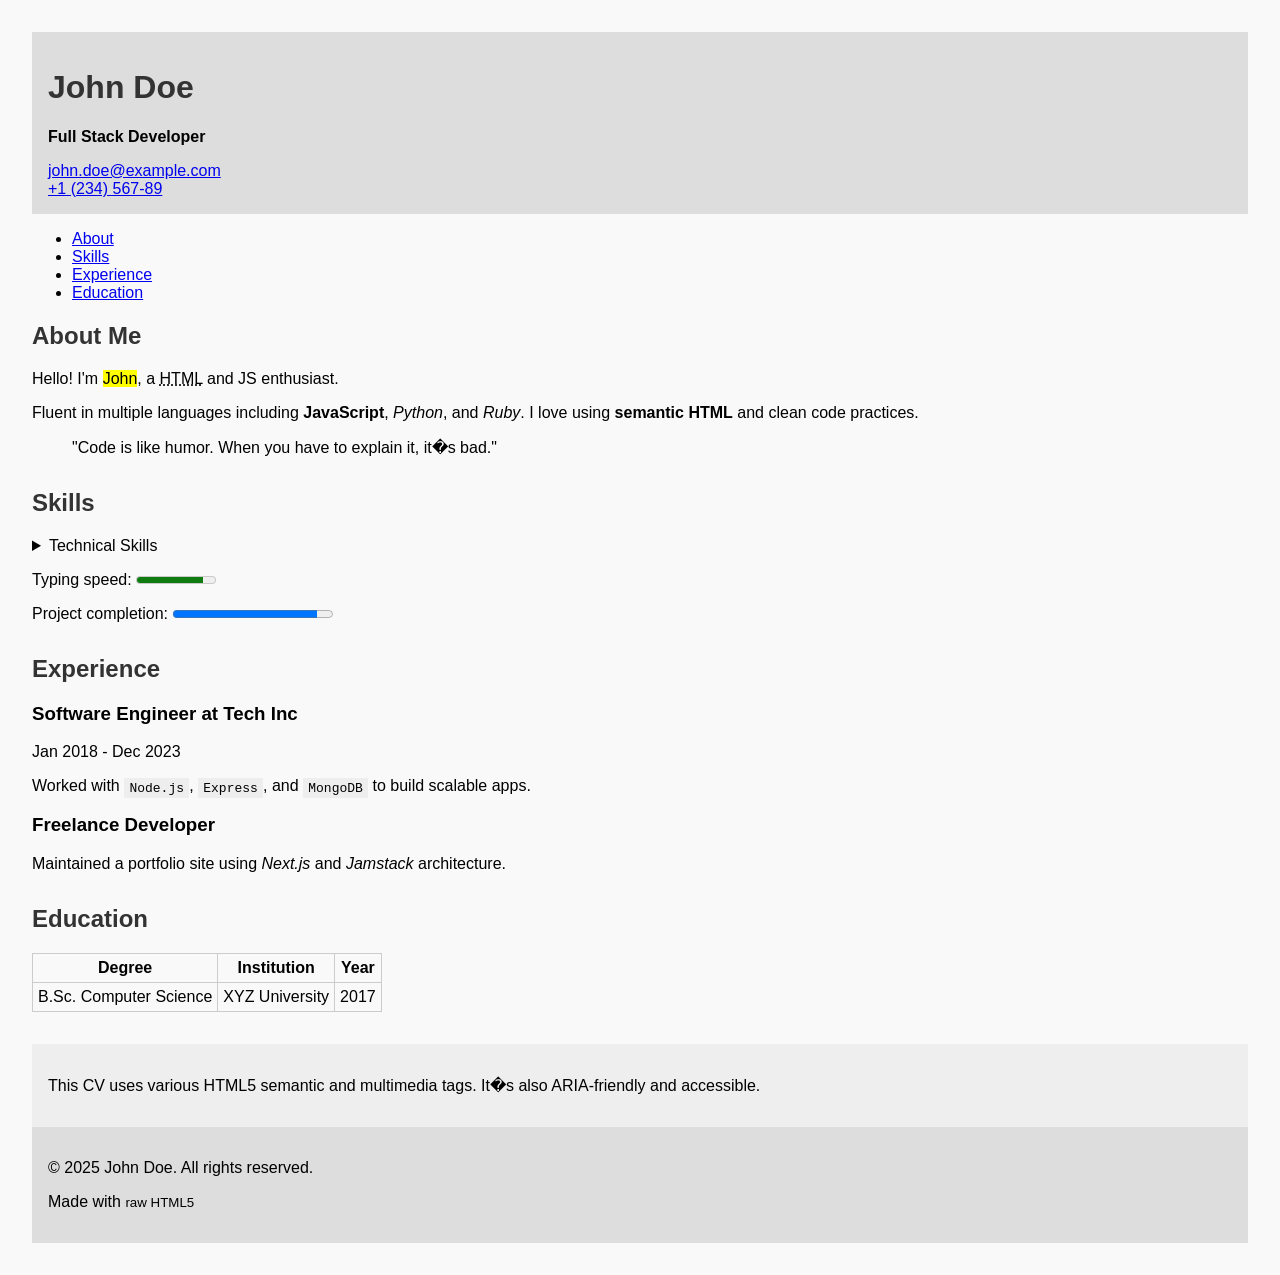
<file: index.html>
<!DOCTYPE html>
<html lang="en">
<head>
  <meta charset="UTF-8">
  <title>John Doe - Full Stack Developer</title>
  <meta name="description" content="Curriculum Vitae of John Doe.">
  <meta name="viewport" content="width=device-width, initial-scale=1.0">
  <style>
    body { font-family: sans-serif; margin: 2rem; background: #f9f9f9; }
    h1, h2 { color: #333; }
    code, kbd, samp { background: #eee; padding: 0.2em 0.4em; }
    table, th, td { border: 1px solid #ccc; border-collapse: collapse; padding: 5px; }
    address { font-style: normal; }
    aside { background: #eee; padding: 1em; margin-top: 1em; }
    section { margin-bottom: 2em; }
    header, footer { background: #ddd; padding: 1em; }
  </style>
</head>
<body>

<header>
  <h1>John Doe</h1>
  <p><strong>Full Stack Developer</strong></p>
  <address>
    <a href="mailto:john.doe@example.com">john.doe@example.com</a><br>
    <a href="tel:+123456789">+1 (234) 567-89</a>
  </address>
</header>

<nav>
  <ul>
    <li><a href="#about">About</a></li>
    <li><a href="#skills">Skills</a></li>
    <li><a href="#experience">Experience</a></li>
    <li><a href="#education">Education</a></li>
  </ul>
</nav>

<main>
  <section id="about">
    <h2>About Me</h2>
    <p>Hello! I'm <mark>John</mark>, a <abbr title="HyperText Markup Language">HTML</abbr> and JS enthusiast.</p>
    <p>Fluent in multiple languages including <b>JavaScript</b>, <i>Python</i>, and <em>Ruby</em>. I love using <strong>semantic HTML</strong> and clean code practices.</p>
    <blockquote cite="https://example.com">"Code is like humor. When you have to explain it, it�s bad."</blockquote>
  </section>

  <section id="skills">
    <h2>Skills</h2>
    <details>
      <summary>Technical Skills</summary>
      <ul>
        <li>HTML5</li>
        <li>CSS3</li>
        <li><del>AngularJS</del> <ins>React</ins></li>
        <li>Ruby on Rails</li>
      </ul>
    </details>
    <p>Typing speed: <meter min="0" max="100" value="85">85%</meter></p>
    <p>Project completion: <progress value="90" max="100">90%</progress></p>
  </section>

  <section id="experience">
    <h2>Experience</h2>
    <article>
      <h3>Software Engineer at Tech Inc</h3>
      <time datetime="2018-01">Jan 2018</time> - <time datetime="2023-12">Dec 2023</time>
      <p>Worked with <code>Node.js</code>, <code>Express</code>, and <code>MongoDB</code> to build scalable apps.</p>
    </article>
    <article>
      <h3>Freelance Developer</h3>
      <p>Maintained a portfolio site using <var>Next.js</var> and <dfn>Jamstack</dfn> architecture.</p>
    </article>
  </section>

  <section id="education">
    <h2>Education</h2>
    <table>
      <thead>
        <tr><th>Degree</th><th>Institution</th><th>Year</th></tr>
      </thead>
      <tbody>
        <tr><td>B.Sc. Computer Science</td><td>XYZ University</td><td>2017</td></tr>
      </tbody>
    </table>
  </section>
</main>

<aside>
  <p>This CV uses various HTML5 semantic and multimedia tags. It�s also ARIA-friendly and accessible.</p>
</aside>

<footer>
  <p>&copy; <time datetime="2025">2025</time> John Doe. All rights reserved.</p>
  <p>Made with <small>raw HTML5</small></p>
</footer>

</body>
</html>
</file>
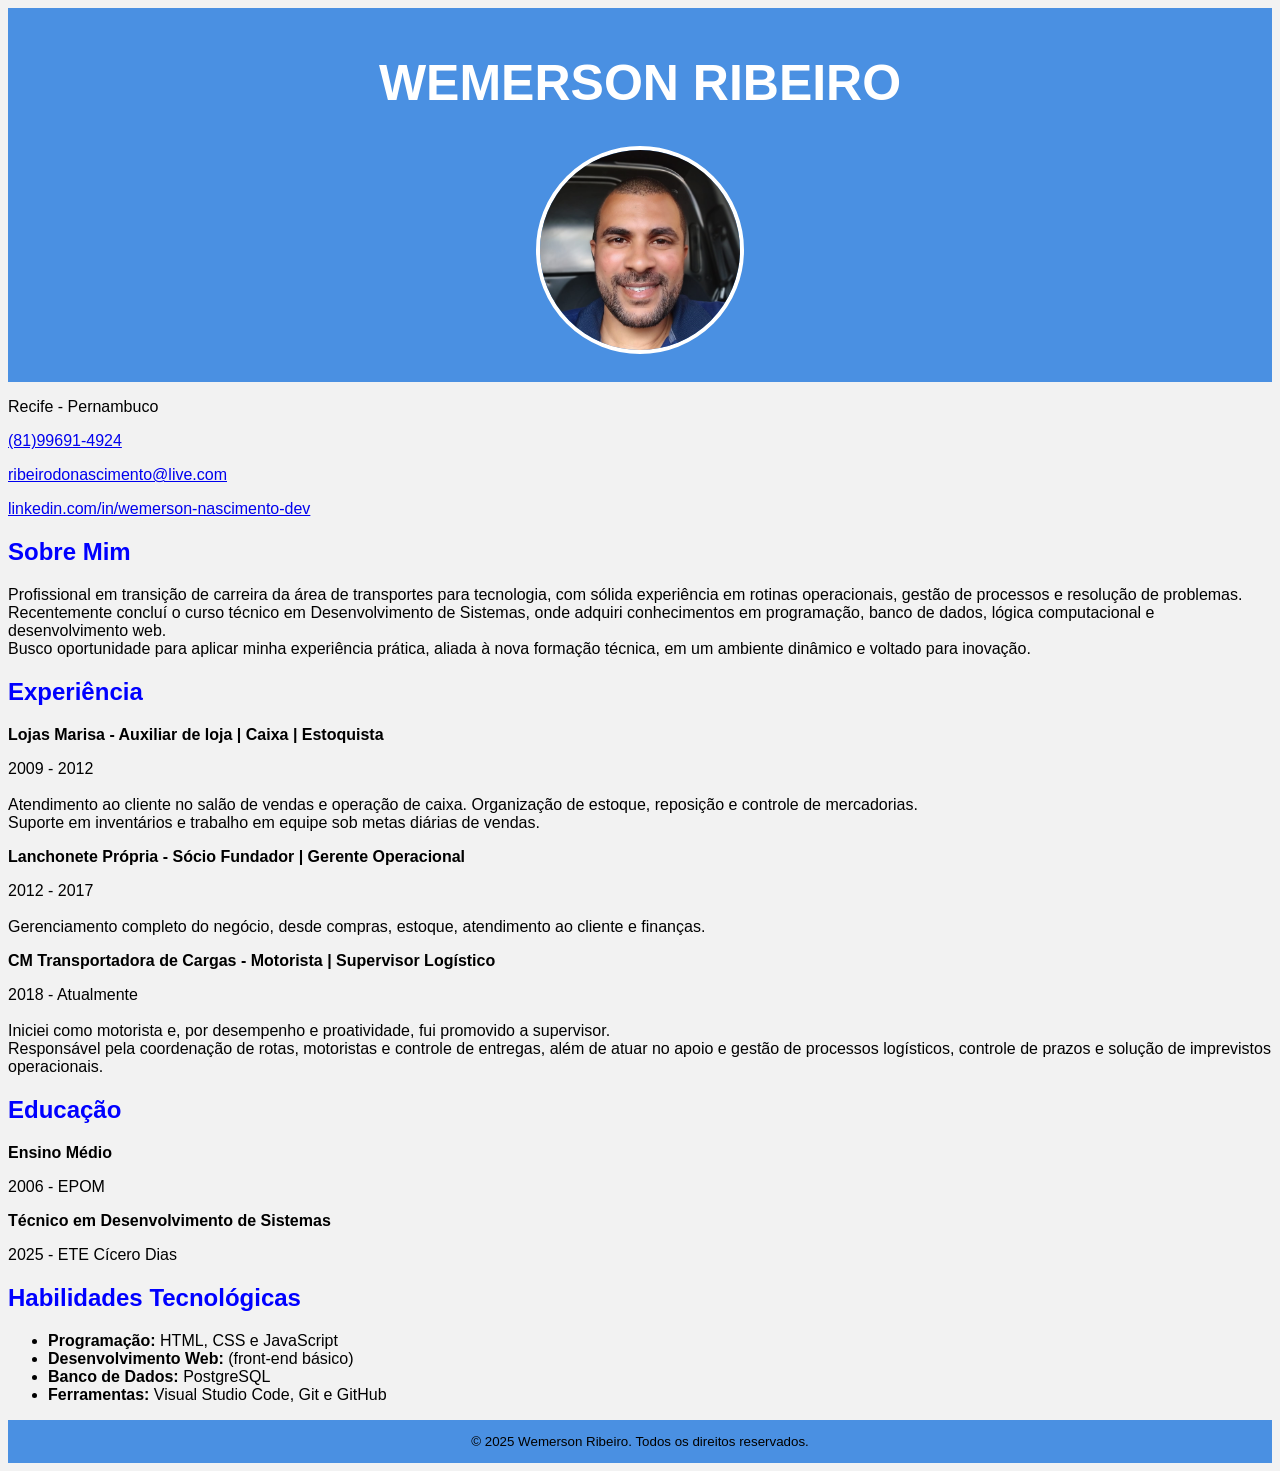
<file: curriculo-HTML/index.html>
<!DOCTYPE html>
<html lang="pt-br">
<head>
    <meta charset="UTF-8">
    <meta name="viewport" content="width=device-width, initial-scale=1.0">
    <title>Currículo-Wemerson</title>
    <link rel="stylesheet" href="style.css">
</head>
<body>
    <header>
        <h1>WEMERSON RIBEIRO</h1>
        <img src="img.jfif" alt="foto do perfil">
    </header>

    
    <section class="info">
        <nav>
            <p class="end.">Recife - Pernambuco</p>
            <a href="https://wa.me/5581996914924" target="_blank">(81)99691-4924</a>
            <p><a href="mailto:ribeirodonascimento@live.com">ribeirodonascimento@live.com</a></p>
            <a href="https://linkedin.com/in/wemerson-nascimento-dev/" target="_blank">linkedin.com/in/wemerson-nascimento-dev</a>
        </nav>
    </section>

    <main>
        <section class="sobre">
            <h2 style="color: blue;">Sobre Mim</h2>
            <p>Profissional em transição de carreira da área de transportes para tecnologia, com sólida experiência em rotinas operacionais, gestão de processos e resolução de problemas. <br> Recentemente concluí o curso técnico em Desenvolvimento de Sistemas, onde adquiri conhecimentos em programação, banco de dados, lógica computacional e desenvolvimento web. <br> Busco oportunidade para aplicar minha experiência prática, aliada à nova formação técnica, em um ambiente dinâmico e voltado para inovação.</p>
        </section>

        <section class="experiencia">
            <h2 style="color: blue;">Experiência</h2>
            <p><strong>Lojas Marisa - Auxiliar de loja | Caixa | Estoquista</strong></p>
            <p>2009 - 2012 <br><br> Atendimento ao cliente no salão de vendas e operação de caixa. Organização de estoque, reposição e controle de mercadorias. <br> Suporte em inventários e trabalho em equipe sob metas diárias de vendas.</p>
            <p><strong>Lanchonete Própria - Sócio Fundador | Gerente Operacional</strong></p>
            <p>2012 - 2017 <br><br> Gerenciamento completo do negócio, desde compras, estoque, atendimento ao cliente e finanças.</p>
            <p><strong>CM Transportadora de Cargas - Motorista | Supervisor Logístico</strong></p>
            <p>2018 - Atualmente <br><br> Iniciei como motorista e, por desempenho e proatividade, fui promovido a supervisor. <br> Responsável pela coordenação de rotas, motoristas e controle de entregas, além de atuar no apoio e gestão de processos logísticos, controle de prazos e solução de imprevistos operacionais.</p>
        </section>

        <section class="educacao">
            <h2 style="color: blue;">Educação</h2>
            <p><strong>Ensino Médio</strong></p>
            <p>2006 - EPOM</p>
            
            <p><strong>Técnico em Desenvolvimento de Sistemas</strong></p>
            <p>2025 - ETE Cícero Dias</p>
        </section>

        <section class="Habilidades">
            <h2 style="color: blue;">Habilidades Tecnológicas</h2>
            <ul>
                <li><strong>Programação: </strong>HTML, CSS e JavaScript</li>
                <li><strong>Desenvolvimento Web: </strong>(front-end básico)</li>
                <li><strong>Banco de Dados: </strong>PostgreSQL</li>
                <li><strong>Ferramentas: </strong>Visual Studio Code, Git e GitHub</li>
            </ul>
        </section>
    </main>

    <footer>
        <small>
            <p>&copy; <time datetime="2025">2025</time> Wemerson Ribeiro. Todos os direitos reservados.</p>
        </small>
    </footer>
</body>
</html>
</file>
<file: curriculo-HTML/style.css>
header{
    background-color: #4a90e2;
    padding: 1%;
    text-align: center;
    font-size: 25px;
    color: rgb(255, 255, 255);
}

img{
    width: 200px;
    height: 200px;
    border-radius: 50%;
    border: 4px solid white;
    margin: 16px auto;
    display: block;
    object-fit: cover;
    
}

body{
    background-color: #f2f2f2;
    font-family: Arial, Helvetica, sans-serif;
}

section{
    font-size: 16px;
    
}

footer{
    text-align: center;
    background-color: #4a90e2;
    padding: 1px;
}
</file>
